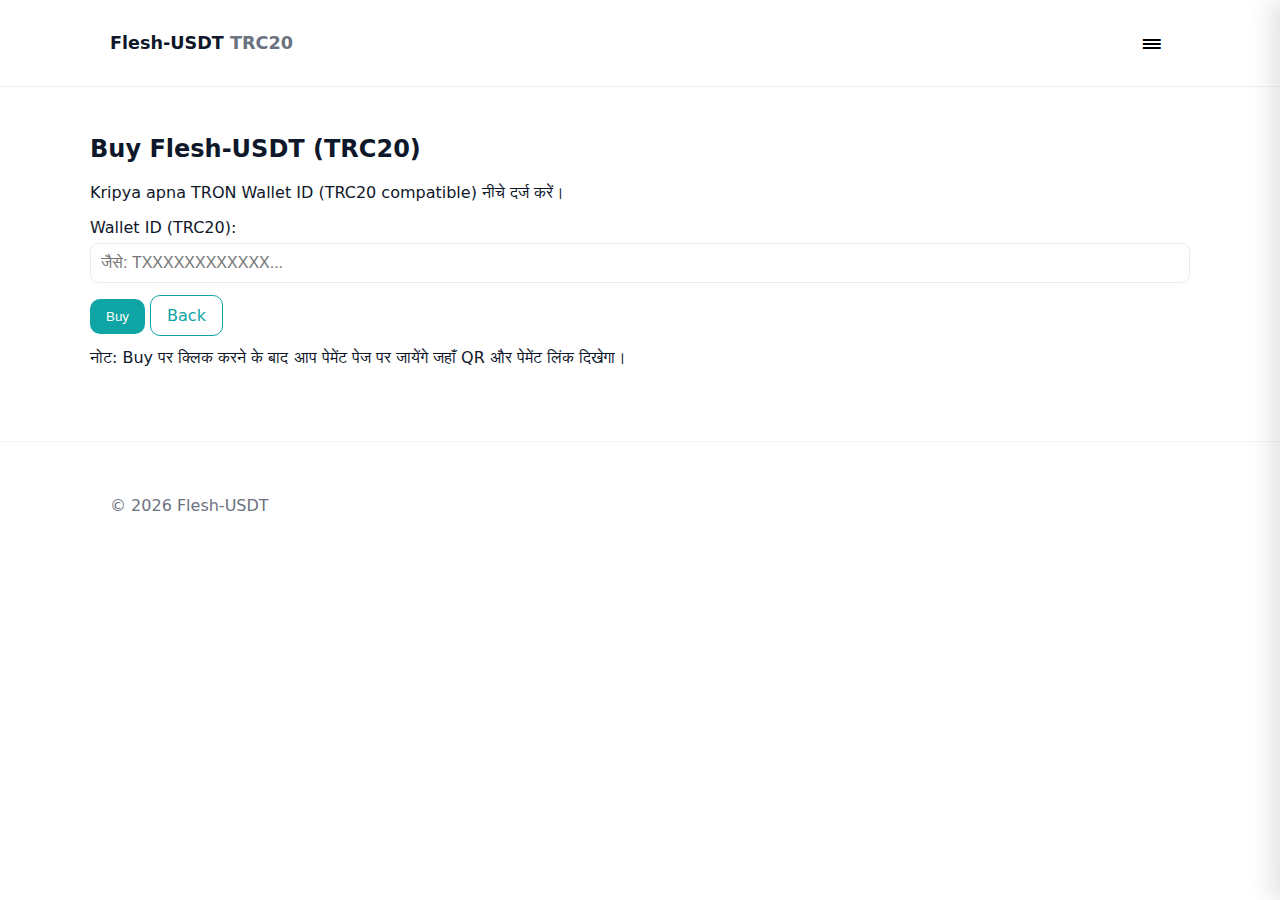
<file: buy.html>
<!doctype html>
<html lang="hi">
<head>
  <meta charset="utf-8" />
  <meta name="viewport" content="width=device-width,initial-scale=1" />
  <title>Buy — Flesh-USDT TRC20</title>
  <link rel="stylesheet" href="styles.css">
</head>
<body>
  <header class="site-header">
    <div class="container header-inner">
      <div class="brand">Flesh-USDT <span class="muted">TRC20</span></div>
      <button id="hamburger2" class="hamburger" aria-label="Open menu">☰</button>
    </div>
  </header>

  <nav id="offcanvas2" class="offcanvas">
    <button id="closeMenu2" class="close">✕</button>
    <ul>
      <li><a href="index.html">Home</a></li>
      <li><a href="index.html#contact">Contact</a></li>
      <li><a href="help.html">Help</a></li>
      <li><a href="terms.html">Terms & Conditions</a></li>
    </ul>
  </nav>
  <div id="overlay2" class="overlay"></div>

  <main>
    <section class="section container">
      <h2>Buy Flesh-USDT (TRC20)</h2>
      <p>Kripya apna TRON Wallet ID (TRC20 compatible) नीचे दर्ज करें।</p>

      <form id="walletForm" class="form">
        <label>Wallet ID (TRC20):</label>
        <input id="walletId" name="walletId" type="text" placeholder="जैसे: TXXXXXXXXXXXX..." required>
        <div style="margin-top:12px;">
          <button type="submit" class="btn primary">Buy</button>
          <a href="index.html" class="btn outline">Back</a>
        </div>
      </form>

      <p class="small" style="margin-top:12px;">
        नोट: Buy पर क्लिक करने के बाद आप पेमेंट पेज पर जायेंगे जहाँ QR और पेमेंट लिंक दिखेगा।
      </p>
    </section>
  </main>

  <footer class="site-footer">
    <div class="container">
      <p>© <span id="year2"></span> Flesh-USDT</p>
    </div>
  </footer>

  <script>
    // reuse small parts of script.js logic but keep this file standalone
    document.addEventListener('DOMContentLoaded', function(){
      const form = document.getElementById('walletForm');
      form.addEventListener('submit', function(e){
        e.preventDefault();
        const wallet = document.getElementById('walletId').value.trim();
        if(!wallet){
          alert('कृपया Wallet ID डालें।');
          return;
        }
        // Save to session storage and open pay page with wallet param
        sessionStorage.setItem('flesh_wallet', wallet);
        // open pay page
        window.location.href = 'pay.html';
      });

      // offcanvas menu handling (copy of script.js behavior)
      function openMenu(overlayId, offcanvasId){
        document.getElementById(overlayId).classList.add('visible');
        document.getElementById(offcanvasId).classList.add('open');
      }
      function closeMenu(overlayId, offcanvasId){
        document.getElementById(overlayId).classList.remove('visible');
        document.getElementById(offcanvasId).classList.remove('open');
      }
      document.getElementById('hamburger2').addEventListener('click', ()=> openMenu('overlay2','offcanvas2'));
      document.getElementById('closeMenu2').addEventListener('click', ()=> closeMenu('overlay2','offcanvas2'));
      document.getElementById('overlay2').addEventListener('click', ()=> closeMenu('overlay2','offcanvas2'));

      document.getElementById('year2').textContent = new Date().getFullYear();
    });
  </script>
</body>
</html>
</file>
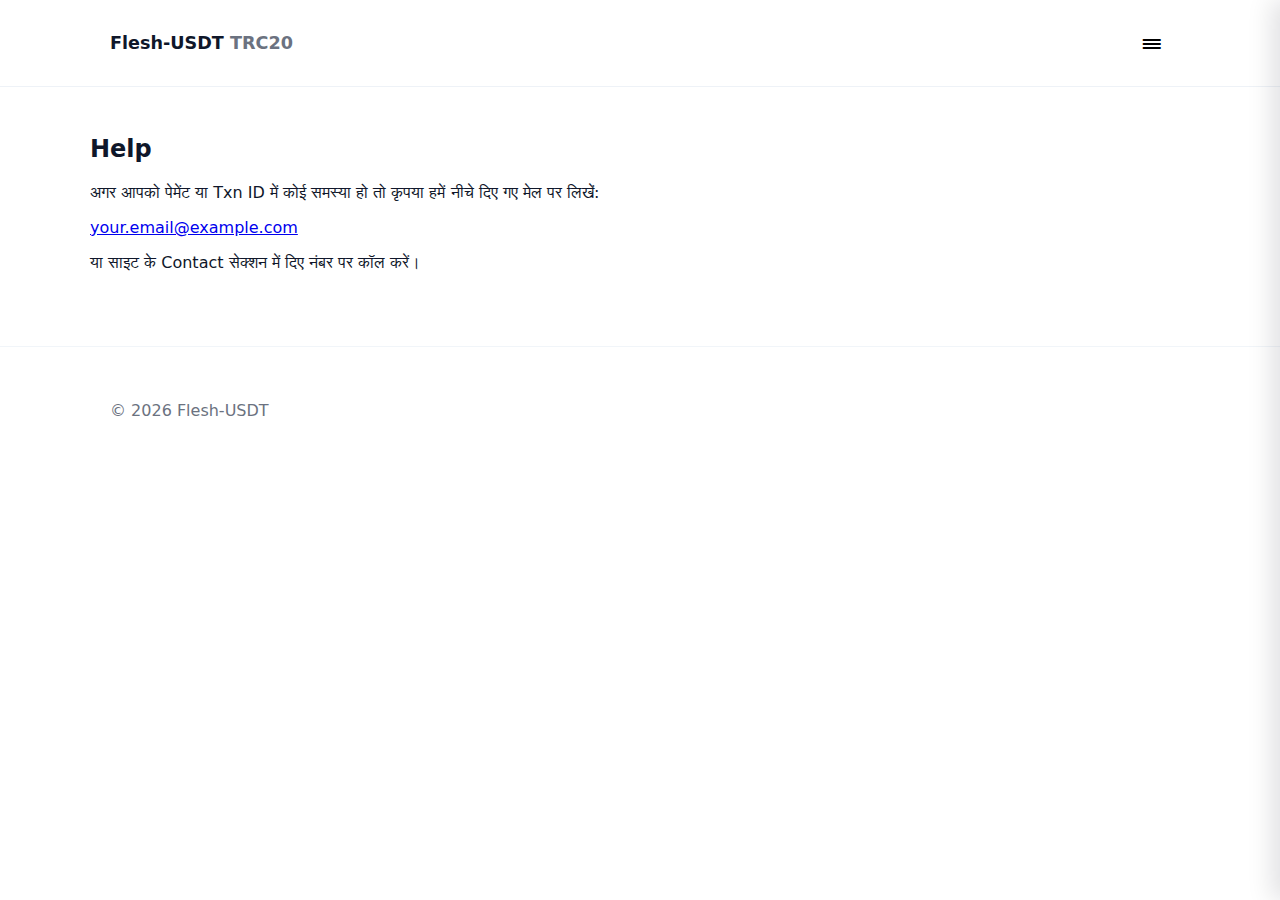
<file: help.html>
<!doctype html>
<html lang="hi">
<head>
  <meta charset="utf-8" />
  <meta name="viewport" content="width=device-width,initial-scale=1" />
  <title>Help — Flesh-USDT</title>
  <link rel="stylesheet" href="styles.css">
</head>
<body>
  <header class="site-header">
    <div class="container header-inner">
      <div class="brand">Flesh-USDT <span class="muted">TRC20</span></div>
      <button id="hamburgerHelp" class="hamburger" aria-label="Open menu">☰</button>
    </div>
  </header>

  <nav id="offcanvasHelp" class="offcanvas">
    <button id="closeHelp" class="close">✕</button>
    <ul>
      <li><a href="index.html">Home</a></li>
      <li><a href="index.html#contact">Contact</a></li>
      <li><a href="help.html">Help</a></li>
      <li><a href="terms.html">Terms & Conditions</a></li>
    </ul>
  </nav>
  <div id="overlayHelp" class="overlay"></div>

  <main class="container section">
    <h2>Help</h2>
    <p>अगर आपको पेमेंट या Txn ID में कोई समस्या हो तो कृपया हमें नीचे दिए गए मेल पर लिखें:</p>
    <p><a href="mailto:your.email@example.com">your.email@example.com</a></p>
    <p>या साइट के Contact सेक्शन में दिए नंबर पर कॉल करें।</p>
  </main>

  <footer class="site-footer"><div class="container"><p>© <span id="yHelp"></span> Flesh-USDT</p></div></footer>

  <script>
    document.getElementById('yHelp').textContent = new Date().getFullYear();
    // offcanvas
    function openMenu(overlayId, offcanvasId){document.getElementById(overlayId).classList.add('visible');document.getElementById(offcanvasId).classList.add('open');}
    function closeMenu(overlayId, offcanvasId){document.getElementById(overlayId).classList.remove('visible');document.getElementById(offcanvasId).classList.remove('open');}
    document.getElementById('hamburgerHelp').addEventListener('click', ()=> openMenu('overlayHelp','offcanvasHelp'));
    document.getElementById('closeHelp').addEventListener('click', ()=> closeMenu('overlayHelp','offcanvasHelp'));
    document.getElementById('overlayHelp').addEventListener('click', ()=> closeMenu('overlayHelp','offcanvasHelp'));
  </script>
</body>
</html>
</file>
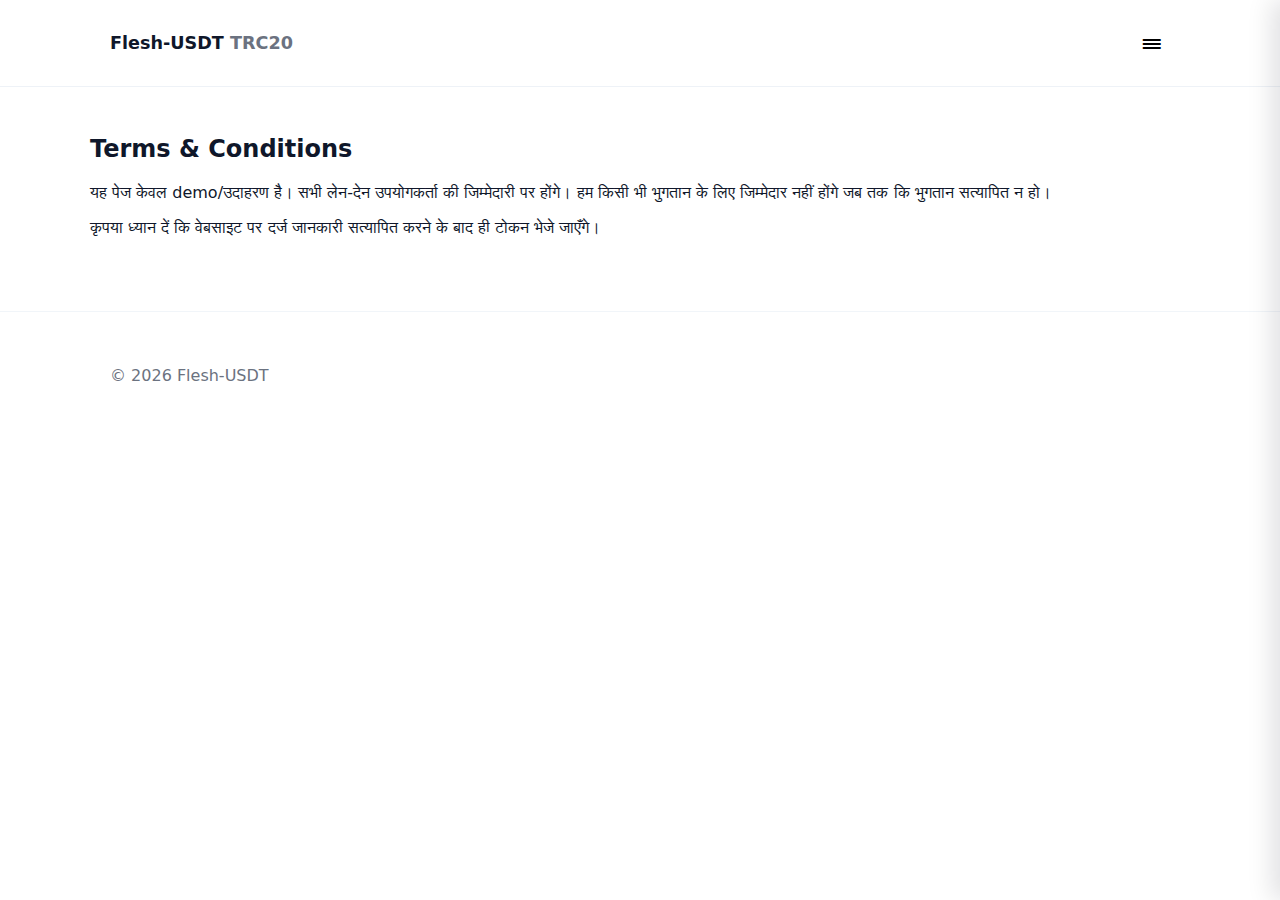
<file: terms.html>
<!doctype html>
<html lang="hi">
<head>
  <meta charset="utf-8" />
  <meta name="viewport" content="width=device-width,initial-scale=1" />
  <title>Terms & Conditions — Flesh-USDT</title>
  <link rel="stylesheet" href="styles.css">
</head>
<body>
  <header class="site-header">
    <div class="container header-inner">
      <div class="brand">Flesh-USDT <span class="muted">TRC20</span></div>
      <button id="hamburgerT" class="hamburger" aria-label="Open menu">☰</button>
    </div>
  </header>

  <nav id="offcanvasT" class="offcanvas">
    <button id="closeT" class="close">✕</button>
    <ul>
      <li><a href="index.html">Home</a></li>
      <li><a href="index.html#contact">Contact</a></li>
      <li><a href="help.html">Help</a></li>
      <li><a href="terms.html">Terms & Conditions</a></li>
    </ul>
  </nav>
  <div id="overlayT" class="overlay"></div>

  <main class="container section">
    <h2>Terms & Conditions</h2>
    <p>यह पेज केवल demo/उदाहरण है। सभी लेन-देन उपयोगकर्ता की जिम्मेदारी पर होंगे। हम किसी भी भुगतान के लिए जिम्मेदार नहीं होंगे जब तक कि भुगतान सत्यापित न हो।</p>
    <p>कृपया ध्यान दें कि वेबसाइट पर दर्ज जानकारी सत्यापित करने के बाद ही टोकन भेजे जाएँगे।</p>
  </main>

  <footer class="site-footer"><div class="container"><p>© <span id="yT"></span> Flesh-USDT</p></div></footer>

  <script>
    document.getElementById('yT').textContent = new Date().getFullYear();
    function openMenu(overlayId, offcanvasId){document.getElementById(overlayId).classList.add('visible');document.getElementById(offcanvasId).classList.add('open');}
    function closeMenu(overlayId, offcanvasId){document.getElementById(overlayId).classList.remove('visible');document.getElementById(offcanvasId).classList.remove('open');}
    document.getElementById('hamburgerT').addEventListener('click', ()=> openMenu('overlayT','offcanvasT'));
    document.getElementById('closeT').addEventListener('click', ()=> closeMenu('overlayT','offcanvasT'));
    document.getElementById('overlayT').addEventListener('click', ()=> closeMenu('overlayT','offcanvasT'));
  </script>
</body>
</html>
</file>
<file: styles.css>
:root{
  --bg:#ffffff; --text:#0f172a; --muted:#6b7280; --accent:#0ea5a4;
  --maxw:1100px; --radius:12px; --shadow: 0 8px 24px rgba(2,6,23,0.06);
  font-family: Inter, system-ui, -apple-system, "Segoe UI", Roboto, Arial, sans-serif;
}
*{box-sizing:border-box}
body{margin:0;background:var(--bg);color:var(--text);-webkit-font-smoothing:antialiased}
.container{max-width:var(--maxw);margin:0 auto;padding:20px}

/* Header */
.site-header{background:#fff;position:sticky;top:0;z-index:40;border-bottom:1px solid #eef2f7}
.header-inner{display:flex;align-items:center;justify-content:space-between}
.brand{font-weight:700;text-decoration:none;color:var(--text);font-size:1.1rem}
.brand .muted{color:var(--muted);font-weight:600}

/* Hamburger */
.hamburger{font-size:1.6rem;background:none;border:0;padding:8px;cursor:pointer}

/* Offcanvas */
.offcanvas{position:fixed;right:-320px;top:0;width:320px;height:100%;background:#fff;box-shadow:-8px 0 24px rgba(2,6,23,0.12);z-index:50;padding:18px;transition:right .28s ease}
.offcanvas.open{right:0}
.offcanvas .close{background:none;border:0;font-size:1.3rem;float:right;cursor:pointer}
.offcanvas ul{list-style:none;padding:0;margin:36px 0 0 0}
.offcanvas li{margin-bottom:12px}
.offcanvas a{text-decoration:none;color:var(--text);font-weight:600}

/* overlay */
.overlay{position:fixed;inset:0;background:rgba(2,6,23,0.3);opacity:0;visibility:hidden;transition:opacity .2s ease;z-index:45}
.overlay.visible{opacity:1;visibility:visible}

/* Hero */
.hero{padding:36px 0}
.hero-inner{display:grid;grid-template-columns:1fr 420px;gap:28px;align-items:center}
.hero h1{font-size:2rem;margin:0}
.lead{color:var(--muted);margin-top:10px}
.accent{color:var(--accent)}
.hero-image img{max-width:100%;border-radius:12px;box-shadow:var(--shadow)}

/* Buttons */
.btn{display:inline-block;padding:10px 16px;border-radius:10px;text-decoration:none;border:0;cursor:pointer}
.primary{background:var(--accent);color:#fff}
.outline{background:transparent;border:1px solid var(--accent);color:var(--accent)}

/* sections & cards */
.section{padding:28px 0}
.card{background:#fff;padding:16px;border-radius:10px;box-shadow:var(--shadow)}
.form input,.form textarea{width:100%;padding:10px;border-radius:8px;border:1px solid #e6eef1;font-size:1rem;margin-top:6px}

/* notice */
.notice{background:#f8fff9;border-left:4px solid var(--accent);padding:12px;border-radius:8px;color:#064e47}

/* footer */
.site-footer{border-top:1px solid #f1f5f9;padding:18px 0;margin-top:30px;color:var(--muted)}

/* responsive */
@media (max-width:900px){
  .hero-inner{grid-template-columns:1fr}
  .offcanvas{width:100%;right:-100%}
}
</file>
